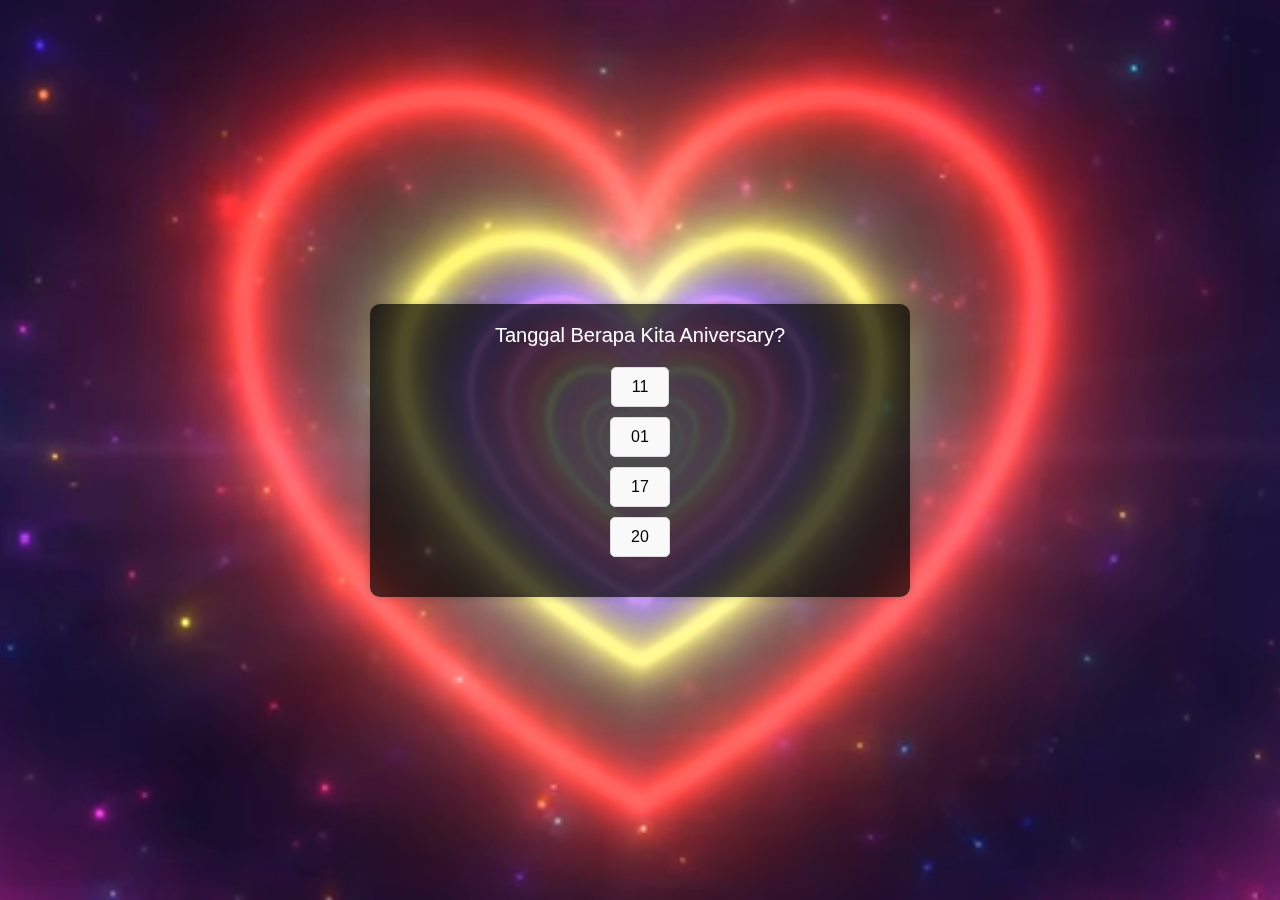
<file: game.html>
<!DOCTYPE html>
<html lang="en">
<head>
    <meta charset="UTF-8">
    <meta name="viewport" content="width=device-width, initial-scale=1.0">
    <title>Kuis Kuis</title>
    <link href="assets/favicon.png" rel="icon" type="image/x-icon">
    <style>
        body {
            font-family: Arial, sans-serif;
            margin: 0;
            padding: 0;
            display: flex;
            justify-content: center;
            align-items: center;
            height: 100vh;
            overflow: hidden;
        }

        .background-video {
            position: absolute;
            top: 0;
            left: 0;
            width: 100%;
            height: 100%;
            object-fit: cover;
            z-index: -1;
        }

        .quiz-container {
            background: rgba(0, 0, 0, 0.7);
            color: white;
            padding: 20px;
            border-radius: 10px;
            text-align: center;
            max-width: 500px;
            width: 100%;
            box-shadow: 0 0 10px rgba(0, 0, 0, 0.2);
            z-index: 1;
        }

        .quiz-question {
            margin-bottom: 20px;
            font-size: 20px;
        }

        .quiz-options {
            list-style-type: none;
            padding: 0;
        }

        .quiz-options li {
            margin-bottom: 10px;
        }

        .quiz-options button {
            padding: 10px 20px;
            font-size: 16px;
            cursor: pointer;
            border: 1px solid #ddd;
            border-radius: 5px;
            background-color: #f9f9f9;
            transition: background-color 0.3s ease;
        }

        .quiz-options button:hover {
            background-color: #e9e9e9;
        }

        .quiz-result {
            font-size: 18px;
            font-weight: bold;
            margin-top: 20px;
        }

        .back-button {
            margin-top: 20px;
            background-color: #ff5a5f;
            color: white;
            border: none;
            padding: 10px 20px;
            font-size: 16px;
            cursor: pointer;
            border-radius: 5px;
            transition: background-color 0.3s ease;
        }

        .back-button:hover {
            background-color: #ff7675;
        }
    </style>
</head>
<body>

    <video class="background-video" autoplay loop muted>
        <source src="assets/love.mp4" type="video/mp4">
        Your browser does not support the video tag.
    </video>

    <div class="quiz-container">
        <div id="quiz">
            <div class="quiz-question" id="question"></div>
            <ul class="quiz-options" id="options"></ul>
        </div>
        <div class="quiz-result" id="result"></div>
    </div>

    <script>
        const quizData = [
            {
                question: "Tanggal Berapa Kita Aniversary?",
                options: ["11", "01", "17", "20"],
                correct: "01"
            },
            {
                question: "Apa Makanan Kesukaan aku?",
                options: ["Penyetan Bu Parsi", "Geprek Kampus", "D Terong", "Pecel Yogi"],
                correct: "D Terong"
            },
            {
                question: "Dimana Kita Pertama Kenal?",
                options: ["Gatau", "Mataf", "Ngesis", "Kampus"],
                correct: "Ngesis"
            },
            {
                question: "Stiker Apa Yang Ada Di Case HP Ku?",
                options: ["Pro 7", "Gak ada", "Biru", "Tamz"],
                correct: "Pro 7"
            },
            {
                question: "Tanggal Ulang Tahun Aku",
                options: ["14", "04", "12", "24"],
                correct: "14"
            }
        ];

        let currentQuestionIndex = 0;
        let score = 0;

        const questionEl = document.getElementById("question");
        const optionsEl = document.getElementById("options");
        const resultEl = document.getElementById("result");

        function loadQuestion() {
            if (currentQuestionIndex < quizData.length) {
                const currentQuestion = quizData[currentQuestionIndex];
                questionEl.textContent = currentQuestion.question;
                optionsEl.innerHTML = "";
                currentQuestion.options.forEach(option => {
                    const button = document.createElement("button");
                    button.textContent = option;
                    button.onclick = () => checkAnswer(option);
                    const li = document.createElement("li");
                    li.appendChild(button);
                    optionsEl.appendChild(li);
                });
            } else {
                showResult();
            }
        }

        function checkAnswer(selectedOption) {
            const currentQuestion = quizData[currentQuestionIndex];
            if (selectedOption === currentQuestion.correct) {
                score++;
            }
            currentQuestionIndex++;
            loadQuestion();
        }

        function showResult() {
            quiz.innerHTML = "";
            resultEl.innerHTML = `
                Nilai Kamu ${score} Dari ${quizData.length}!
                <button class="back-button" onclick="window.location.href='index.html'">Back</button>
            `;
        }

        loadQuestion();
    </script>
    <audio id="background-music" autoplay loop>
        <source src="assets/lagu.mp3" type="audio/mp3">
        Your browser does not support the audio element.
    </audio>
</body>
</html>
</file>
